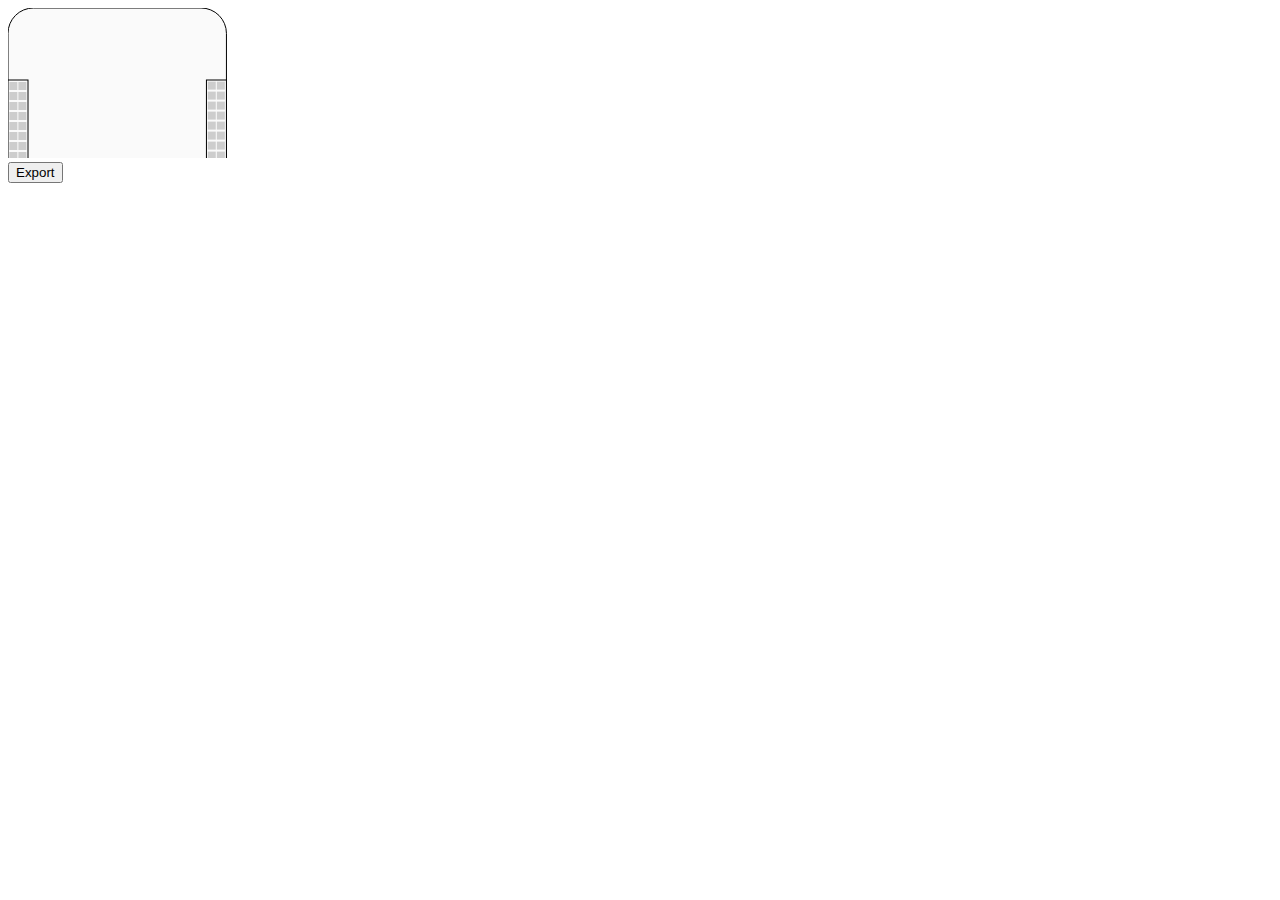
<file: ELC2012-koen/svg.html>
<!DOCTYPE HTML PUBLIC "-//W3C//DTD HTML 4.01//EN" "http://www.w3.org/TR/html4/strict.dtd">
<html>
<head>
<meta http-equiv="Content-Type" content="text/html;charset=utf-8">
<title>beaglebone SVG</title>
<style type="text/css">
@import "css/jquery.svg.css";
</style>
<script type="text/javascript" src="js/jquery-1.7.1.min.js"></script>
<script type="text/javascript" src="js/jquery.svg.js"></script>
<script type="text/javascript">
$(function() {
	$('#cape1').svg({onLoad: drawBone});
	$('#export').click(function() {
		var xml = $('#cape1').svg('get').toSVG();
		$('#svgexport').html(xml.replace(/&/g, '&amp;').replace(/</g, '&lt;').replace(/>/g, '&gt;'));
	});
});

var scale = 4;
var radius1 = 25.4/4 * scale;
var radius2 = 25.4/2 * scale;
var bottomside = (2.15 * 25.4) * scale - 2 * radius2;
var topside = (2.15 * 25.4) * scale - 2 * radius1;
var largeside = (3.4 * 25.4) * scale - radius1 - radius2;

function drawBone(svg) {
    var beaglebonesvg = svg.group("beaglebone");
    var path = svg.createPath(); 

    svg.path(beaglebonesvg, path.move(radius1,0,false).
    line(topside, 0,true).arc(radius1, radius1, 90, false, true, radius1, radius1, true).
    line(0, largeside, true).arc(radius2, radius2, -90, false, true, -radius2, radius2,true).
    line(-bottomside, 0, true).arc(radius2, radius2, 90, false, true, -radius2, -radius2,true).
    line(0, -largeside, true).arc(radius1, radius1, 90, false, true, radius1, -radius1, true)
    .close(),  
    {fill: '#fafafa', stroke: '#000000', strokeWidth: 1});
    svg.rect(beaglebonesvg, 0, 18 * scale,5 * scale, 58 * scale, {fill: '#fafafa', stroke: '#000000', strokeWidth: 1}); //P9
    svg.rect(beaglebonesvg, bottomside + 2 * radius2 - 5*scale, 18 * scale,5 * scale, 58 * scale, {fill: '#fafafa', stroke: '#000000', strokeWidth: 1}); //P8
    for (i=0;i<=22;i++) {
        //P9
        svg.rect(beaglebonesvg, scale/3, 18.5 * scale + 2.5 * i * scale, 2 * scale, 2 * scale,{fill: '#cdcdcd'});
        svg.rect(beaglebonesvg, 2.6*scale,18.5 * scale + 2.5 * i * scale, 2 * scale, 2 * scale,{fill: '#cdcdcd'});
    }
    for (i=0;i<=22;i++) {
        //P8
        svg.rect(beaglebonesvg, scale/3 + bottomside + 2 * radius2 - 5*scale, 18.4 * scale + 2.5 * i * scale, 2 * scale, 2 * scale,{fill: '#cdcdcd'});
        svg.rect(beaglebonesvg, 2.6*scale + bottomside + 2 * radius2 - 5*scale,18.4 * scale + 2.5 * i * scale, 2 * scale, 2 * scale,{fill: '#cdcdcd'});
    }
	//colourPin(svg, "P9_2");
}

function colourPin(svg, pin) {
	var beaglebonesvg = svg.group("beaglebone");
    var connector = pin.substr(0,2);
	var pinnumber = pin.substr(3);
	
	var i = Math.ceil(pinnumber/2) - 1;
	var carry = pinnumber % 2;
	
	if(connector == "P8") {
		if(carry == 1){
			svg.rect(beaglebonesvg,   scale/3 + bottomside + 2 * radius2 - 5*scale, 18.4 * scale + 2.5 * i * scale, 2 * scale, 2 * scale,{fill: '#000000'});
		} else {
			svg.rect(beaglebonesvg, 2.6*scale + bottomside + 2 * radius2 - 5*scale, 18.4 * scale + 2.5 * i * scale, 2 * scale, 2 * scale,{fill: '#000000'});
		}
	}
	if(connector == "P9") {
		if(carry == 1) {
			svg.rect(beaglebonesvg, scale/3, 18.5 * scale + 2.5 * i * scale, 2 * scale, 2 * scale,{fill: '#000000'});
		} else {
			svg.rect(beaglebonesvg, 2.6*scale,18.5 * scale + 2.5 * i * scale, 2 * scale, 2 * scale,{fill: '#000000'});	
		}
	}
}
</script>
</head>
<body>
<div id="cape1"></div>
<button id="export">Export</button>
<div id="svgexport"></div>
</body>
</html>
</file>
